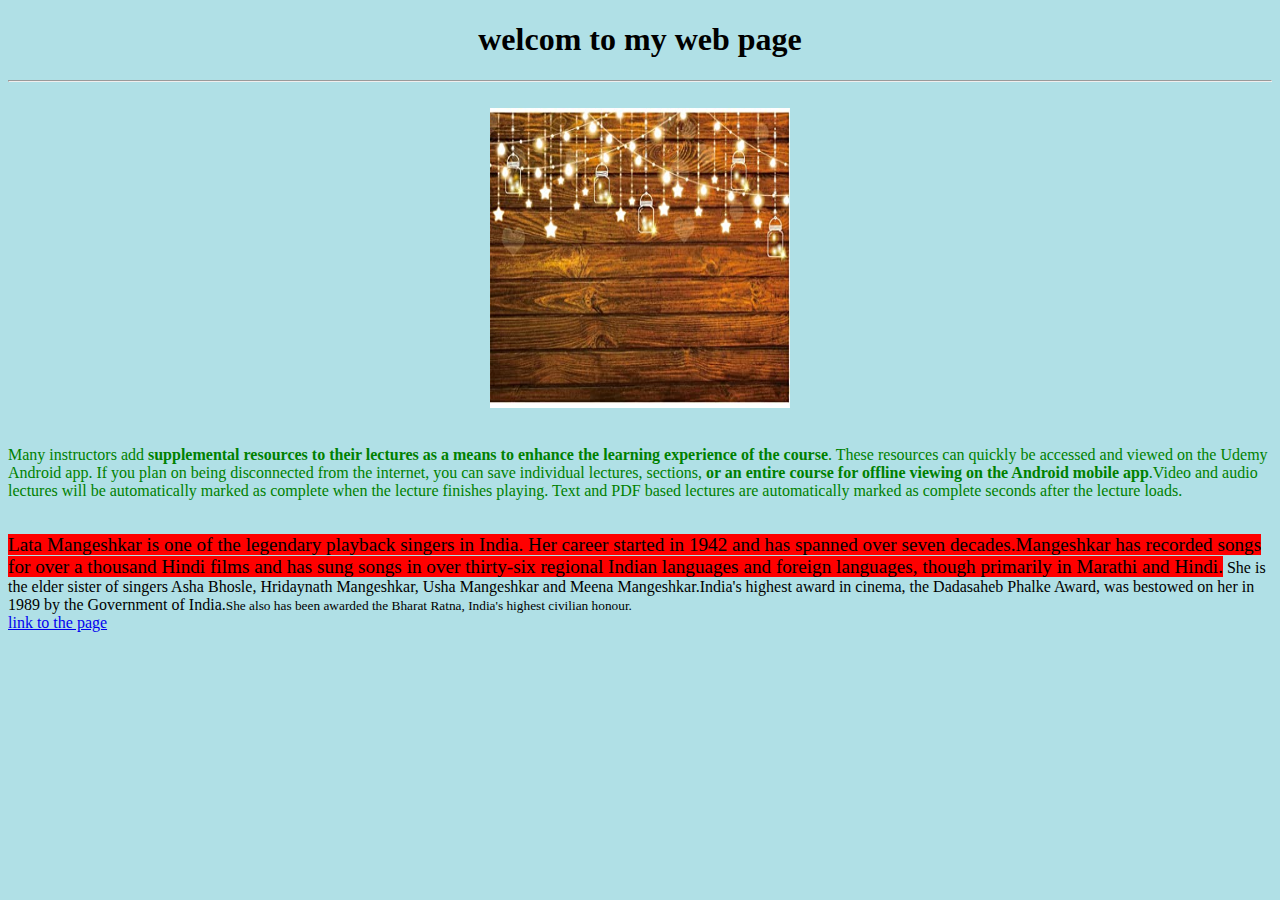
<file: index.html>
<!DOCTYPE html>
<html>
<head>
	<title>My first web page</title>
	<style type="text/css">
		#blog{
			color: green;
			font-family: verada;
		}
		.biglt{
			background-color: red;
		}
	</style>
	
</head>
<body style="background-color:powderblue;">
	<center><h1>welcom to my web page</h1> </center>
	<hr>
    <br>
    <center><img src="sam.jpg" height="300px" width="300px"></center>
    <br>
    <p id="blog">Many instructors add <b>supplemental resources to their lectures as a means to enhance the learning experience of the course</b>. These resources can quickly be accessed and viewed on the Udemy Android app. If you plan on being disconnected from the internet, you can save individual lectures, sections, <strong>or an entire course for offline viewing on the Android mobile app</strong>.Video and audio lectures will be automatically marked as complete when the lecture finishes playing. Text and PDF based lectures are automatically marked as complete seconds after the lecture loads.</p>
    <br>
    <big class="biglt">Lata Mangeshkar is one of the legendary playback singers in India. Her career started in 1942 and has spanned over seven decades.Mangeshkar has recorded songs for over a thousand Hindi films and has sung songs in over thirty-six regional Indian languages and foreign languages, though primarily in Marathi and Hindi.</big> She is the elder sister of singers Asha Bhosle, Hridaynath Mangeshkar, Usha Mangeshkar and Meena Mangeshkar.India's highest award in cinema, the Dadasaheb Phalke Award, was bestowed on her in 1989 by the Government of India.<small>She also has been awarded the Bharat Ratna, India's highest civilian honour.</small> <br>

    <a href="https://timesofindia.indiatimes.com/topic/Lata-Mangeshkar">link to the page</a>

    










</body>
</html>
</file>
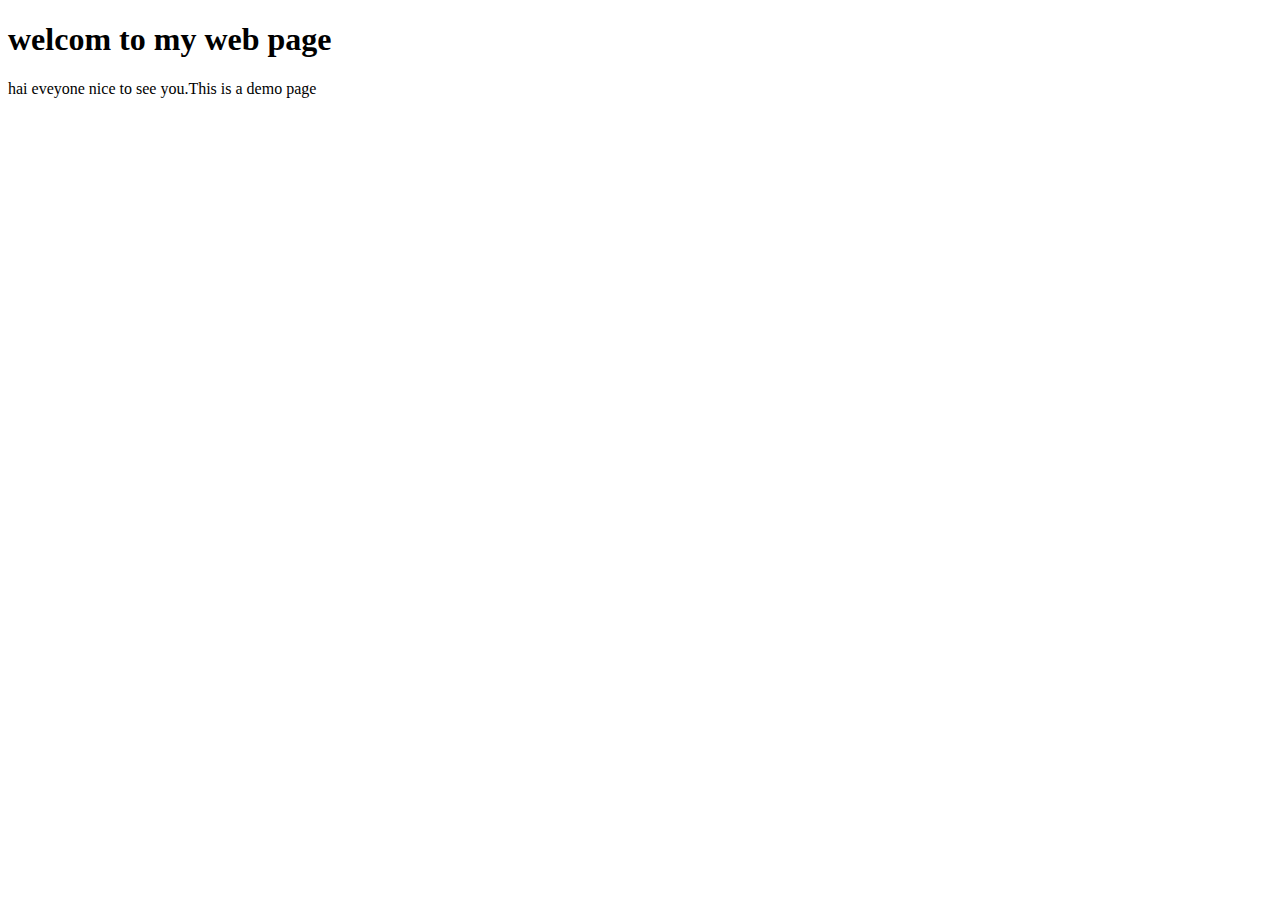
<file: demo.html>
<!DOCTYPE html>
<html>
<head>
	<title>My first web page</title>
</head>
<body>
  <h1>welcom to my web page</h1>
  <p>hai eveyone nice to see you.This is a demo page </p>
  <script type="text/javascript" src="demo.js">
  	</script>
</body>
</html>
</file>
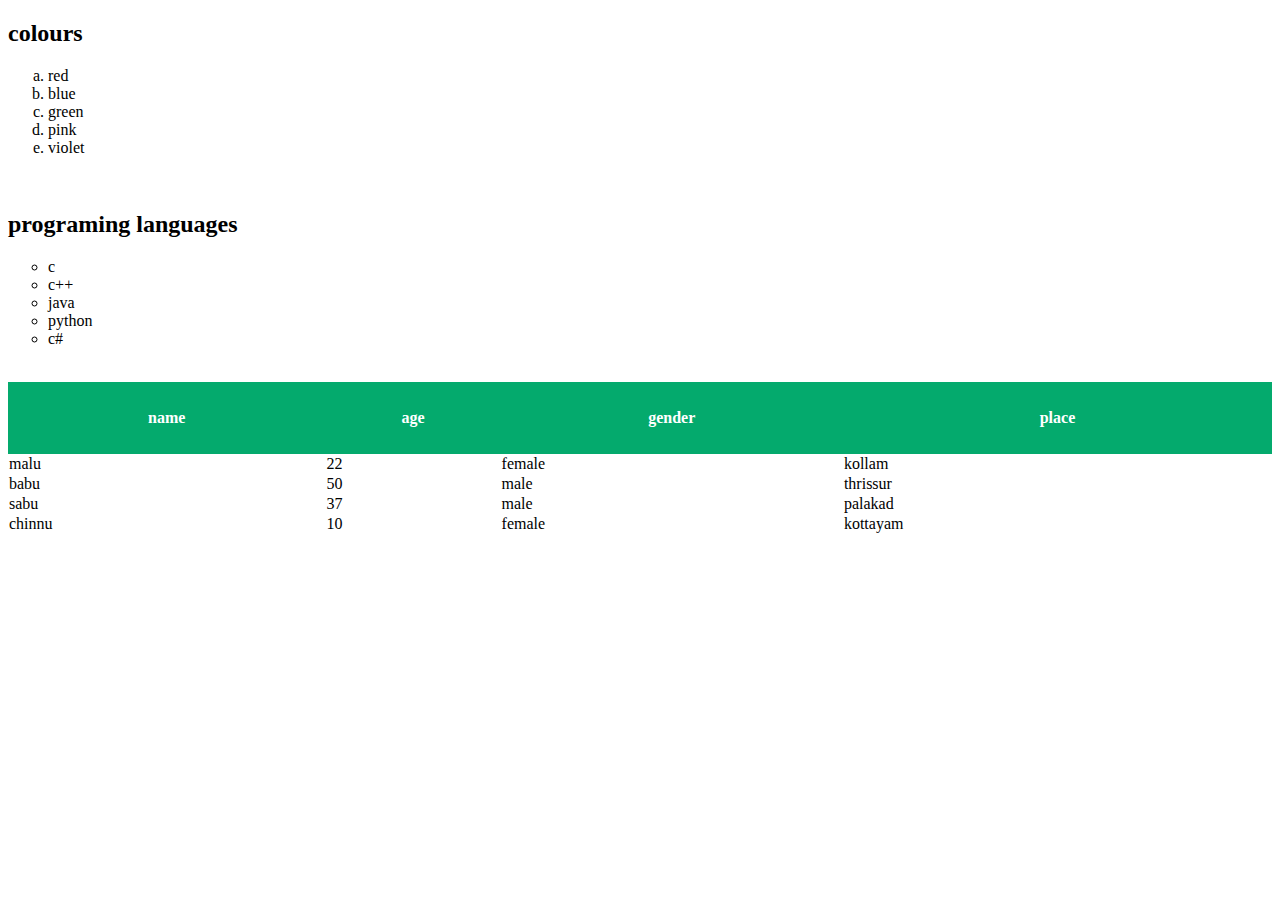
<file: elem.html>
<!DOCTYPE html>
<html>
<head>
	<title>List and table demo</title>
	
	<link rel="stylesheet" href="elem.css">
	
</head>
<body>
  <h2>colours</h2>	
  <ol class="a">
     <li>red</li>
     <li>blue</li>
     <li>green</li>
     <li>pink</li>
     <li>violet</li>
  </ol>
  <br>
   <h2>programing languages</h2>	
  <ul class="b">
     <li>c</li>
     <li>c++</li>
     <li>java</li>
     <li>python</li>
     <li>c#</li>
  </ul>
  <br>
  <table >
  	<thead>
  		<th>name</th>
  		<th>age</th>
  		<th>gender</th>
  		<th>place</th>
  	</thead>
  	<tr>
  		<td>malu</td>
  		<td>22</td>
  		<td>female</td>
  		<td>kollam</td>
  	</tr>
  	<tr>
  		<td>babu</td>
  		<td>50</td>
  		<td>male</td>
  		<td>thrissur</td>
  	</tr>	
  	<tr>
  		<td>sabu</td>
  		<td>37</td>
  		<td>male</td>
  		<td>palakad</td>
  	</tr>	
  	<tr>
  		<td>chinnu</td>
  		<td>10</td>
  		<td>female</td>
  		<td>kottayam</td>
  	</tr>		

  </table>




</body>
</html>
</file>
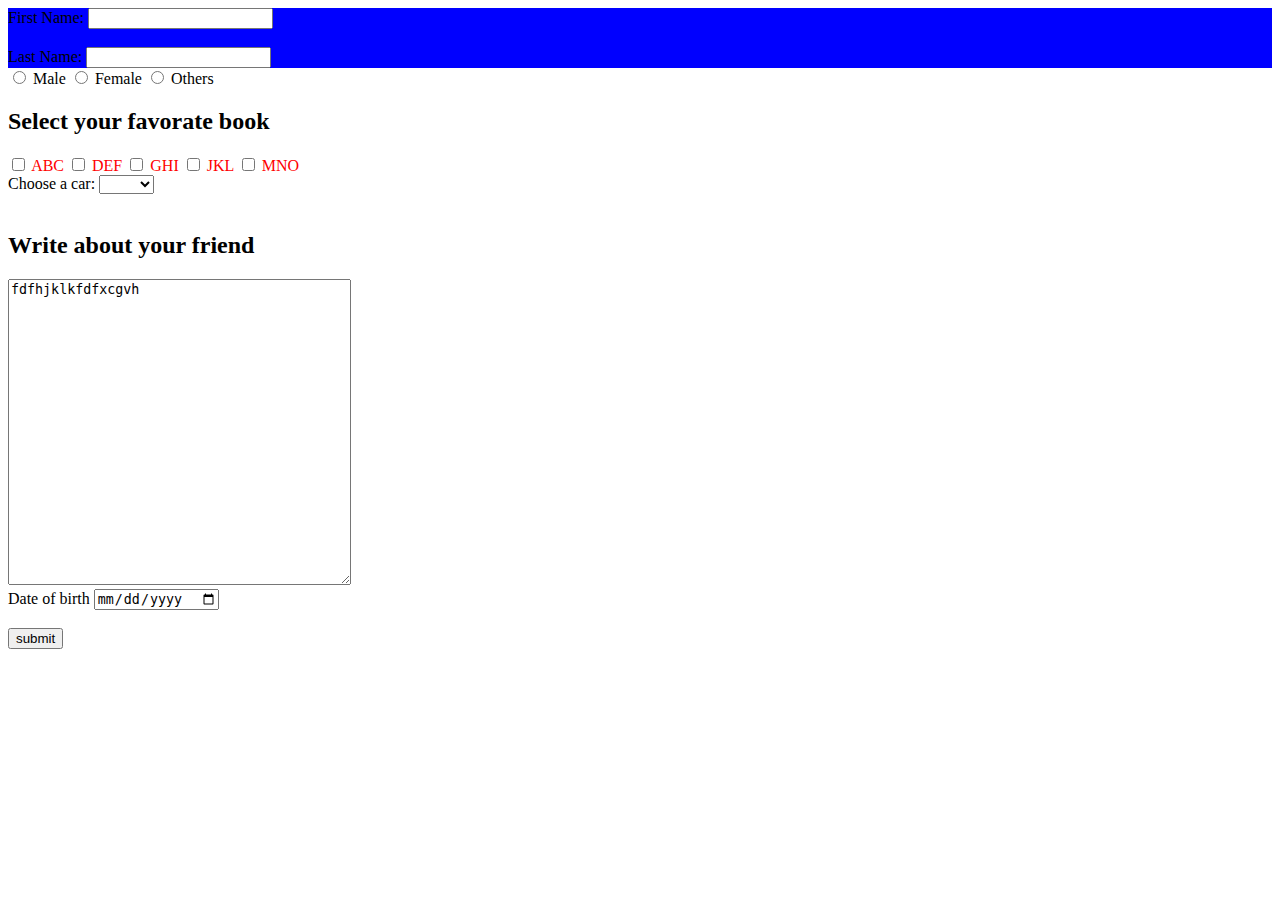
<file: form.html>
<!DOCTYPE html>
<html>
<head>
	<title>form registration </title>
</head>
<body>
	<div>
    <form method="post">
    	<div style="background-color: blue;">
    	<label>First Name:</label>
    	<input type="text" name="firstname"><br><br>
    	<label>Last Name:</label>
    	<input type="text" name="lastname"><br>
        </div>
        <div>
     	<input type="radio" id=" male" name="gender" value="male">
     	<label for="gender-male">Male</label>
     	<input type="radio" id=" female" name="gender" value="female">
     	<label for="gender-female">Female</label>
        <input type="radio" id=" others" name="gender" value="others">
        <label for="gender-male">Others</label>
        </div>
        <h2>Select your favorate book</h2>
        <div style="color: red;">
        <input type="checkbox" id="book1" name="Book">
     	<label for="book1">ABC</label>
     	<input type="checkbox" id="book2" name="Book">
     	<label for="book2">DEF</label>
     	<input type="checkbox" id="book3" name="Book">
     	<label for="book3">GHI</label>
     	<input type="checkbox" id="book4" name="Book">
     	<label for="book4">JKL</label>
     	<input type="checkbox" id="book5" name="Book">
     	<label for="book5">MNO</label>
        </div>
        <div>
        <label for="cars">Choose a car:</label>
        <select id="cars" name="cars">
        <option value=""></option>
        <option value="volvo">Volvo</option>
        <option value="saab">Saab</option>
        <option value="fiat">Fiat</option>
        <option value="audi">Audi</option>
        </select>
        </div><br> 
        <h2>Write about your friend</h2>
        <textarea rows="20" cols="40">fdfhjklkfdfxcgvh</textarea><br>
        <label>Date of birth</label>
        <input type="date" name="date"><br><br>
        <input type="button" name="submit" value="submit"><br>
    </form>
    </div>
    
</body>
</html>
</file>
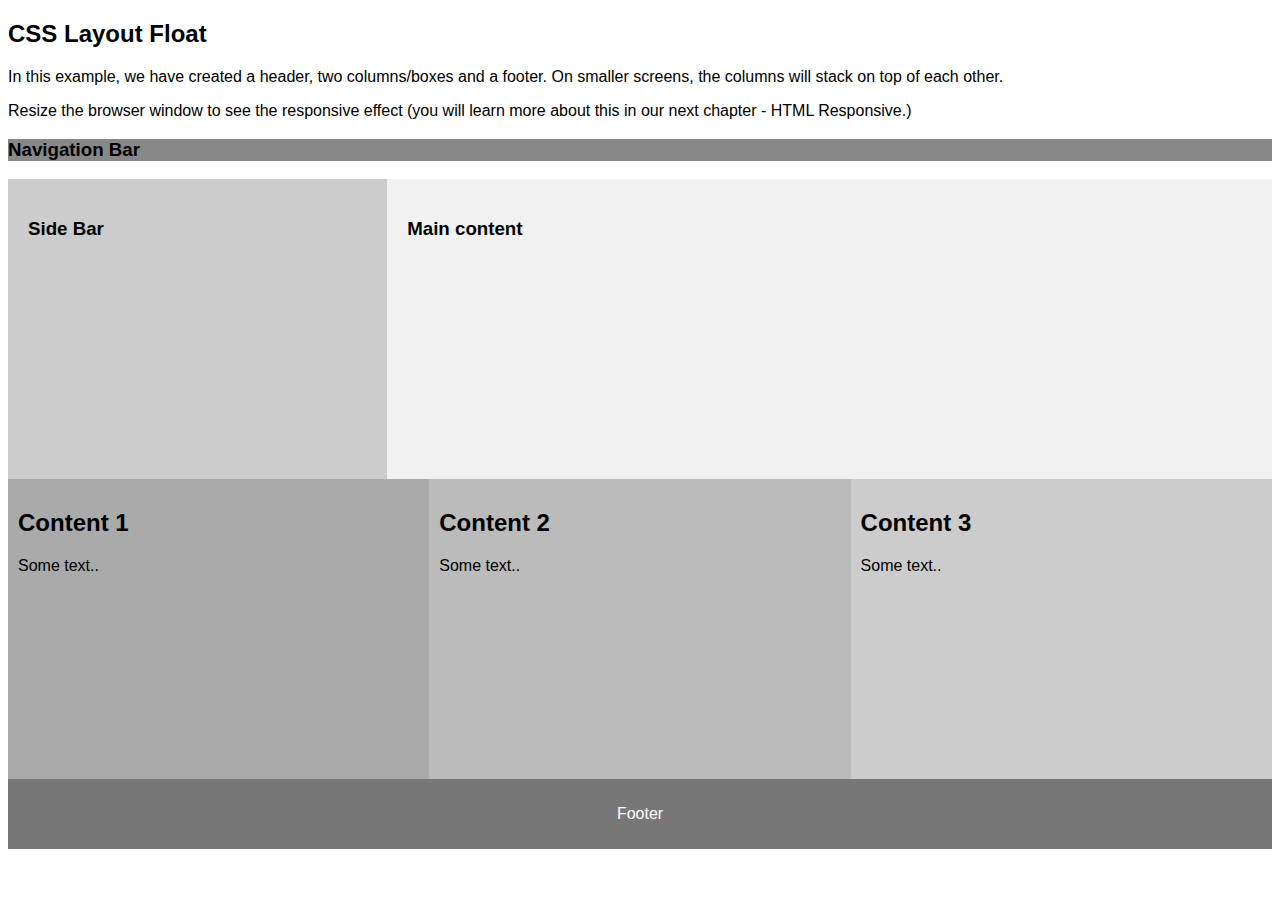
<file: test.html>
<!DOCTYPE html>
<html lang="en">
<head>
<title>CSS Template</title>
<meta charset="utf-8">
<meta name="viewport" content="width=device-width, initial-scale=1">
<style>
* {
  box-sizing: border-box;
}

body {
  font-family: Arial, Helvetica, sans-serif;
}

/* Style the header */
header {
  background-color: #666;
  padding: 30px;
  text-align: center;
  font-size: 35px;
  color: white;
}

/* Create two columns/boxes that floats next to each other */
aside {
  float: left;
  width: 30%;
  height: 300px; /* only for demonstration, should be removed */
  background: #ccc;
  padding: 20px;
}

/*/* Style the list inside the menu */
/*nav ul {
  list-style-type: none;
  padding: 0;*/
/*}*/

article {
  float: left;
  padding: 20px;
  width: 70%;
  background-color: #f1f1f1;
  height: 300px; /* only for demonstration, should be removed */
}

/* Clear floats after the columns */
section::after {
  content: "";
  display: table;
  clear: both;
}
.navbar{
	width: 100%;
	height: 50%;
	background-color: #888;
}

/* Style the footer */
footer {
  background-color: #777;
  padding: 10px;
  text-align: center;
  color: white;
}

.column {
  float: left;
  width: 33.33%;
  padding: 10px;
  height: 300px; /* Should be removed. Only for demonstration */
}

/* Clear floats after the columns */
.row:after {
  content: "";
  display: table;
  clear: both;
}

/* Responsive layout - makes the two columns/boxes stack on top of each other instead of next to each other, on small screens */
@media (max-width: 600px) {
  nav, article {
    width: 100%;
    height: auto;
  }
}
</style>
</head>
<body>

<h2>CSS Layout Float</h2>
<p>In this example, we have created a header, two columns/boxes and a footer. On smaller screens, the columns will stack on top of each other.</p>
<p>Resize the browser window to see the responsive effect (you will learn more about this in our next chapter - HTML Responsive.)</p>

<div class="navbar">
  <h3>Navigation Bar</h3>
</div>

<section>
 <aside><h3>Side Bar</h3></aside>
  
  <article>
    <h3>Main content</h3>
  </article>
  
  <div class="row">
  <div class="column" style="background-color:#aaa;">
    <h2>Content 1</h2>
    <p>Some text..</p>
  </div>
  <div class="column" style="background-color:#bbb;">
    <h2>Content 2</h2>
    <p>Some text..</p>
  </div>
  <div class="column" style="background-color:#ccc;">
    <h2>Content 3</h2>
    <p>Some text..</p>
  </div>
</div>


</section>


<footer>
  <p>Footer</p>
</footer>

</body>
</html>
</file>
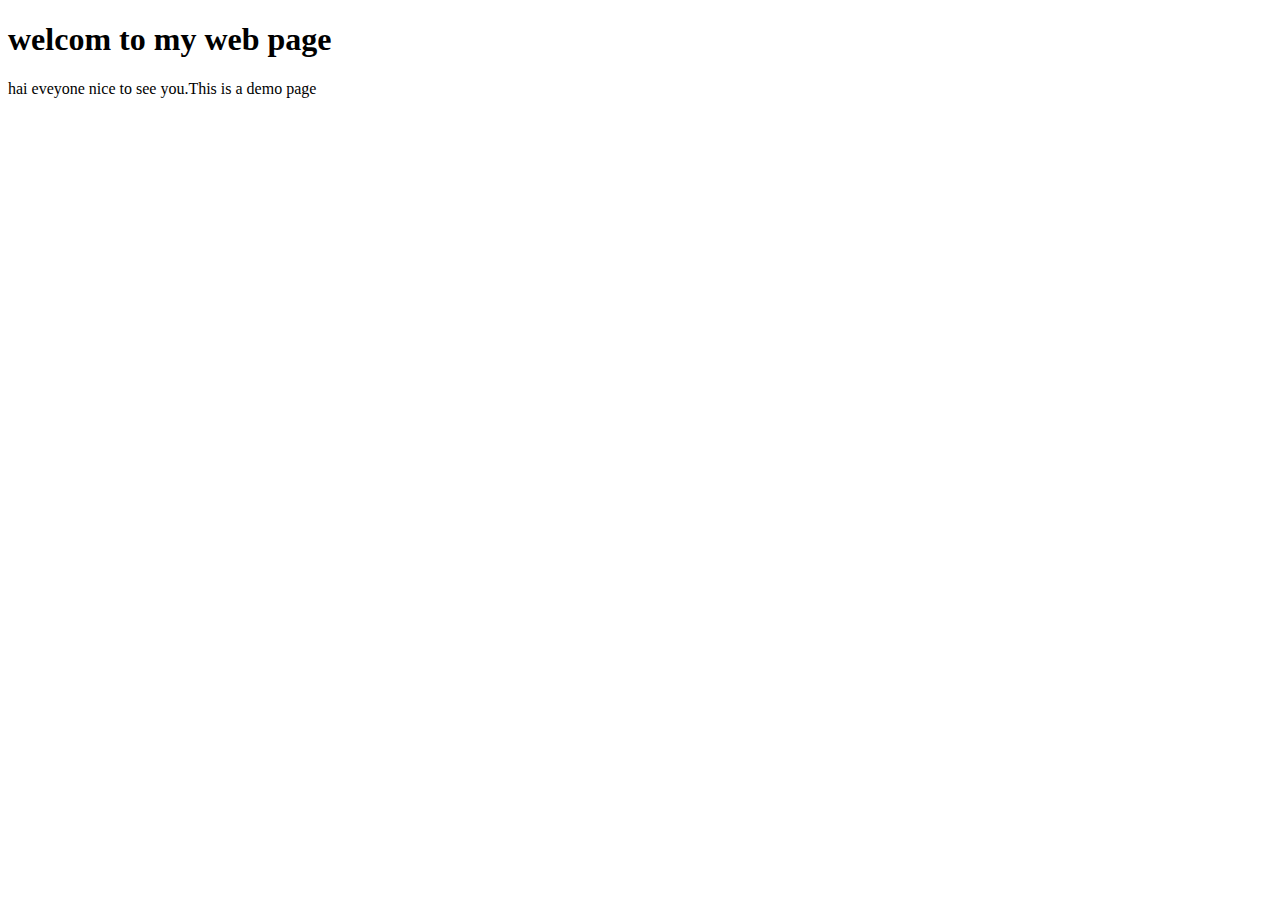
<file: JS/hello.html>
<!DOCTYPE html>
<html>
<head>
	<title>My first web page</title>
    <script src="basics.js"></script>
</head>
<body>
  <h1>welcom to my web page</h1>
  <p>hai eveyone nice to see you.This is a demo page </p>
</body>
</html>
</file>
<file: elem.css>
table{
	width: 100%;
	border-collapse: collapse;
	border="1px"
	background-color:pink;
}
th {
  height: 70px;
  text-align: center;
  background-color: #04AA6D;
  color: white;
}
tr:hover{
	background-color:#f5f5f5;
}
.b{
	list-style-type: circle;
}
.a{
	list-style-type: lower-alpha;
	position: relative;
}
</file>
